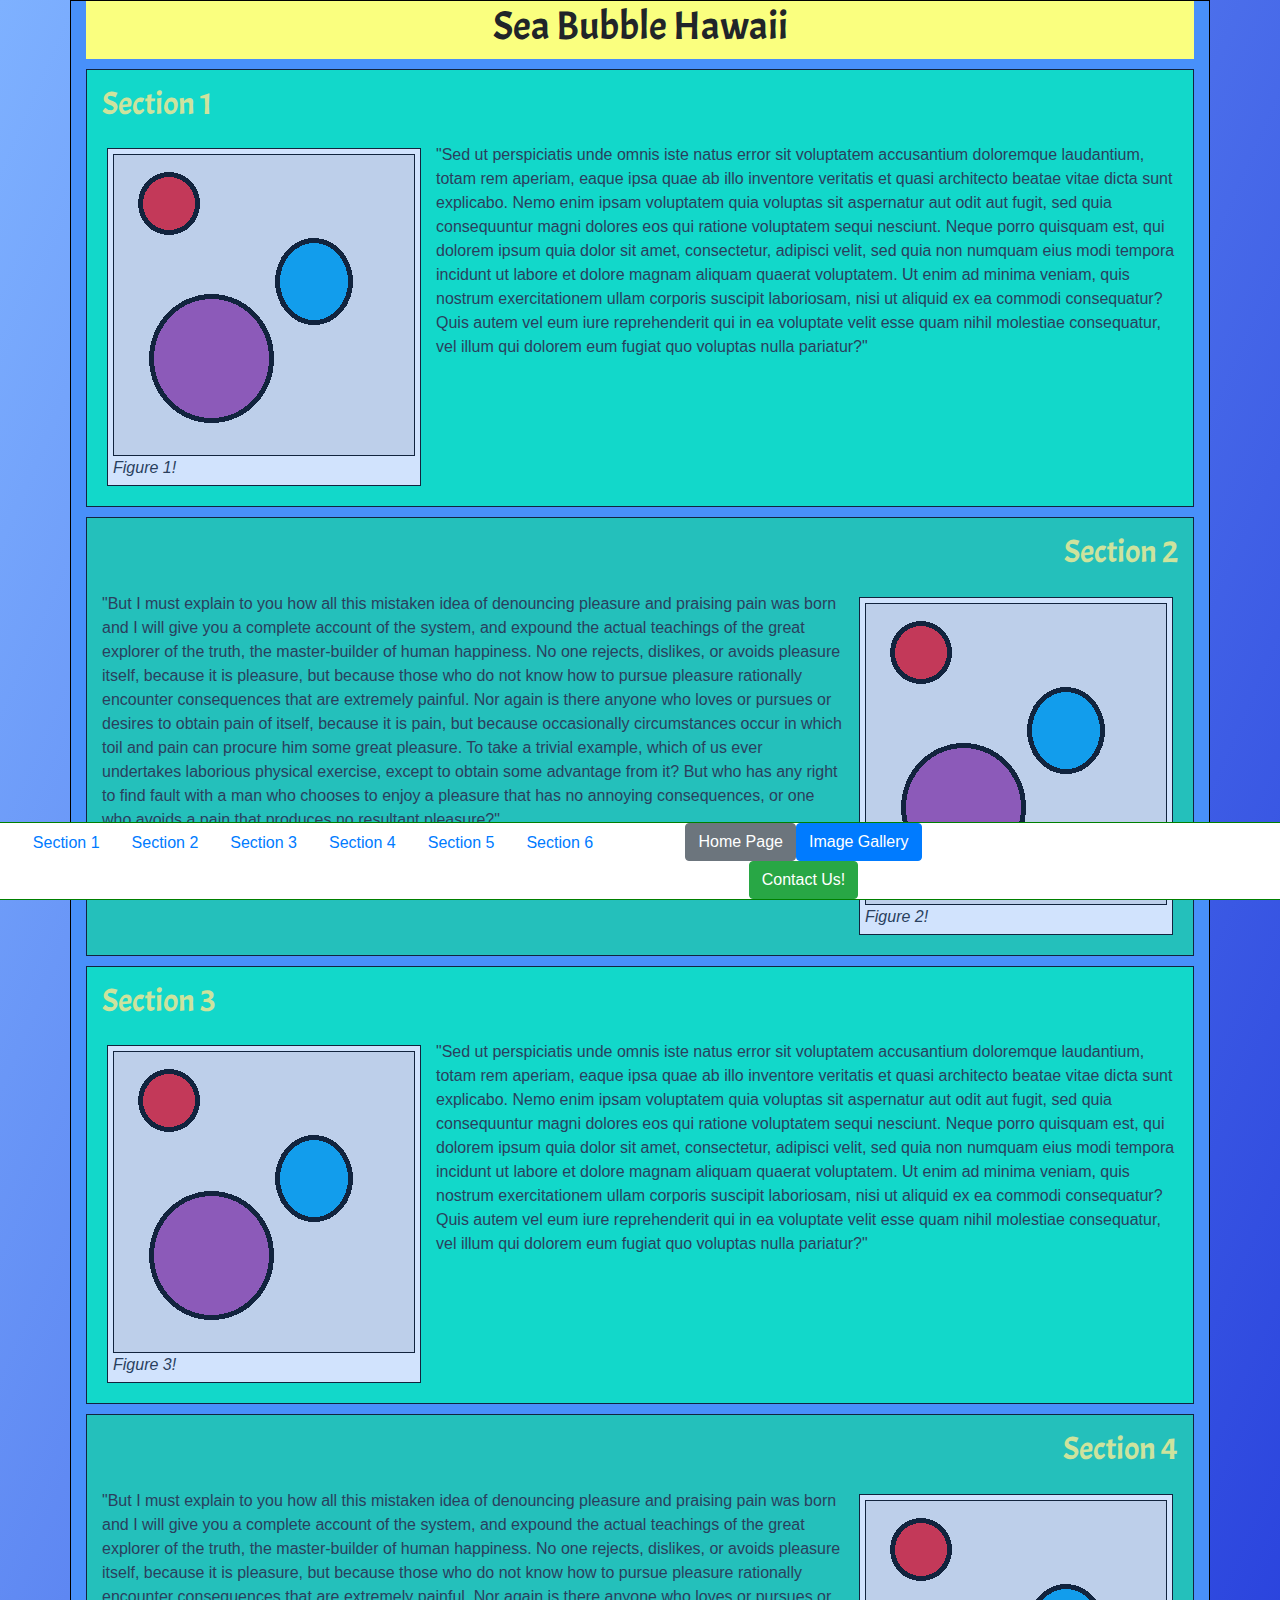
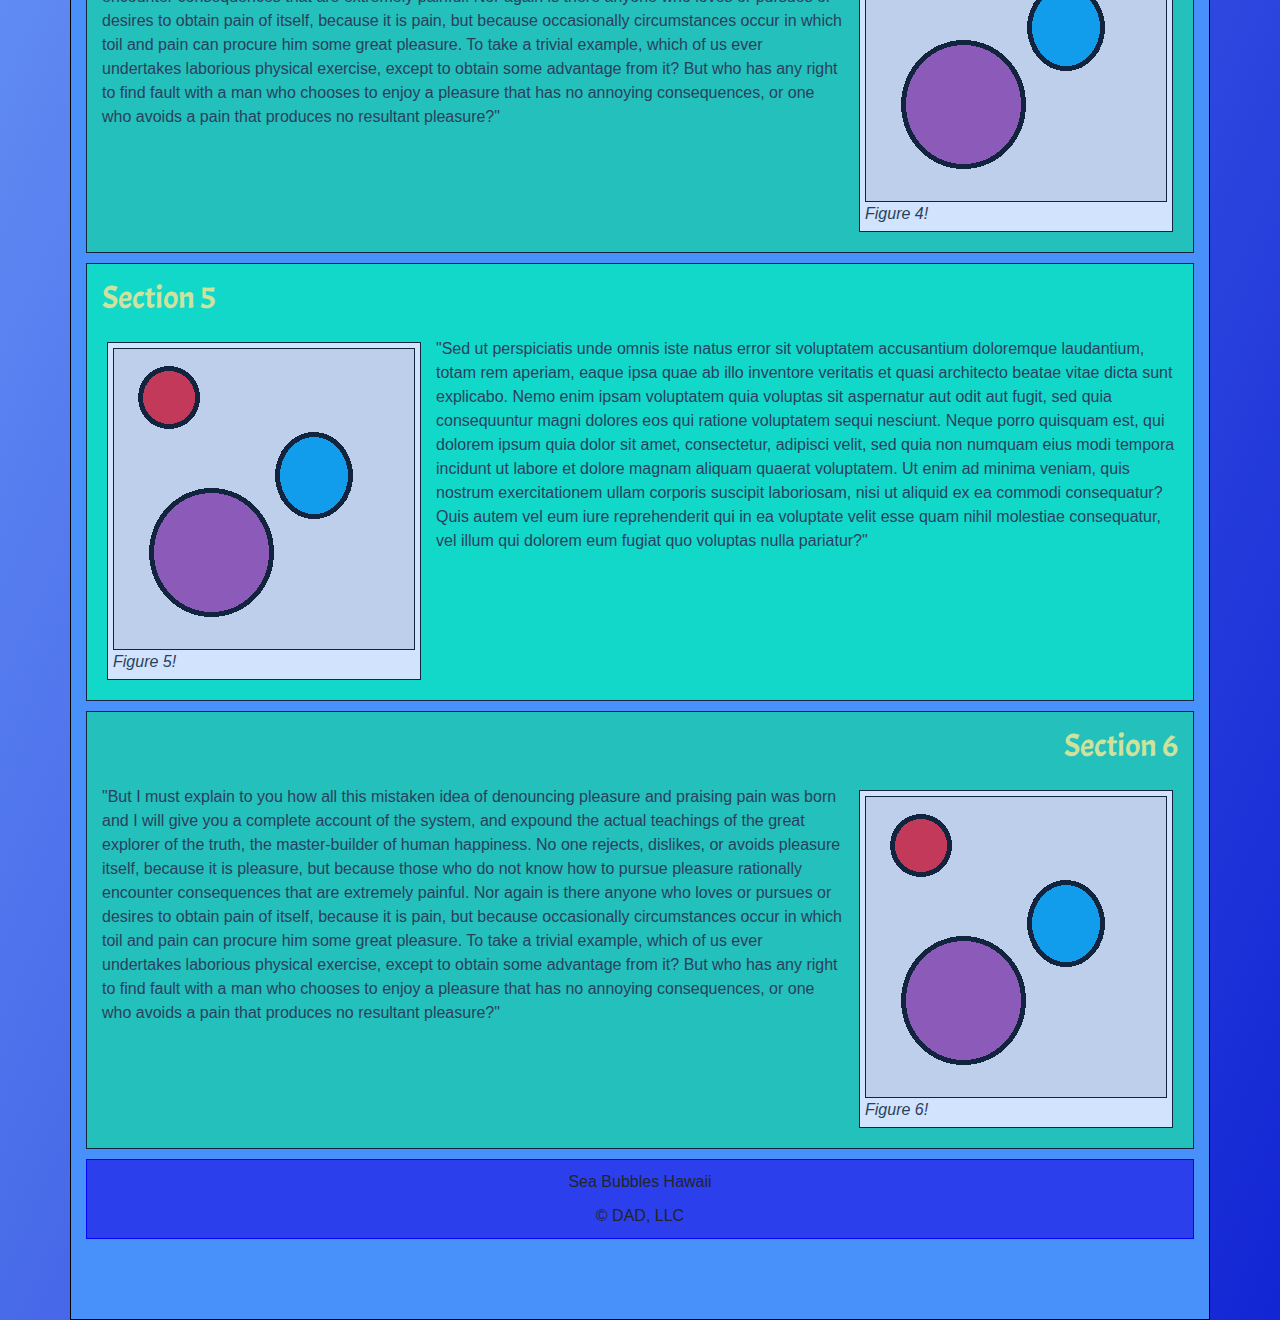
<file: index.html>
<!doctype html>
<html lang="en">

<head>
  <!-- Required meta tags -->
  <meta charset="utf-8">

  <!-- Bootstrap stuff -->
  <meta name="viewport" content="width=device-width, initial-scale=1, shrink-to-fit=no">
  <link rel="stylesheet" href="https://stackpath.bootstrapcdn.com/bootstrap/4.3.1/css/bootstrap.min.css" integrity="sha384-ggOyR0iXCbMQv3Xipma34MD+dH/1fQ784/j6cY/iJTQUOhcWr7x9JvoRxT2MZw1T" crossorigin="anonymous">

  <link rel="stylesheet" href="https://use.fontawesome.com/releases/v5.8.1/css/all.css" integrity="sha384-50oBUHEmvpQ+1lW4y57PTFmhCaXp0ML5d60M1M7uH2+nqUivzIebhndOJK28anvf" crossorigin="anonymous">
  <!-- Local stylesheet-->
  <link href="https://fonts.googleapis.com/css?family=Acme" rel="stylesheet">
  <link rel="stylesheet" href="style.css">

  <title>Sea Bubble Hawaii - Home Page</title>
</head>

<body>
  <div class="container">

    <!-- Banner goes in here. -->
    <header>
      <h1>Sea Bubble Hawaii</h1>
    </header>

    <!-- Content starts here. -->
    <main>

      <!-- Section -->
      <div class="section" id="sec1">
        <h2>Section 1</h2>
        <figure>
          <img src="filler.png" alt="Generic filler image!">
          <figcaption>Figure 1!</figcaption>
        </figure>
        <p>"Sed ut perspiciatis unde omnis iste natus error sit voluptatem accusantium doloremque laudantium, totam rem aperiam, eaque ipsa quae ab illo inventore veritatis et quasi architecto beatae vitae dicta sunt explicabo. Nemo enim ipsam
          voluptatem quia voluptas sit aspernatur aut odit aut fugit, sed quia consequuntur magni dolores eos qui ratione voluptatem sequi nesciunt. Neque porro quisquam est, qui dolorem ipsum quia dolor sit amet, consectetur, adipisci velit, sed
          quia
          non numquam eius modi tempora incidunt ut labore et dolore magnam aliquam quaerat voluptatem. Ut enim ad minima veniam, quis nostrum exercitationem ullam corporis suscipit laboriosam, nisi ut aliquid ex ea commodi consequatur? Quis autem
          vel
          eum iure reprehenderit qui in ea voluptate velit esse quam nihil molestiae consequatur, vel illum qui dolorem eum fugiat quo voluptas nulla pariatur?"</p>

      </div>

      <!-- Section -->
      <div class="section" id="sec2">
        <h2>Section 2</h2>
        <figure>
          <img src="filler.png" alt="Generic filler image!">
          <figcaption>Figure 2!</figcaption>
        </figure>
        <p>"But I must explain to you how all this mistaken idea of denouncing pleasure and praising pain was born and I will give you a complete account of the system, and expound the actual teachings of the great explorer of the truth, the
          master-builder of human happiness. No one rejects, dislikes, or avoids pleasure itself, because it is pleasure, but because those who do not know how to pursue pleasure rationally encounter consequences that are extremely painful. Nor
          again
          is
          there anyone who loves or pursues or desires to obtain pain of itself, because it is pain, but because occasionally circumstances occur in which toil and pain can procure him some great pleasure. To take a trivial example, which of us ever
          undertakes laborious physical exercise, except to obtain some advantage from it? But who has any right to find fault with a man who chooses to enjoy a pleasure that has no annoying consequences, or one who avoids a pain that produces no
          resultant pleasure?"</p>
      </div>

      <!-- Section -->
      <div class="section" id="sec3">
        <h2>Section 3</h2>
        <figure>
          <img src="filler.png" alt="Generic filler image!">
          <figcaption>Figure 3!</figcaption>
        </figure>
        <p>"Sed ut perspiciatis unde omnis iste natus error sit voluptatem accusantium doloremque laudantium, totam rem aperiam, eaque ipsa quae ab illo inventore veritatis et quasi architecto beatae vitae dicta sunt explicabo. Nemo enim ipsam
          voluptatem quia voluptas sit aspernatur aut odit aut fugit, sed quia consequuntur magni dolores eos qui ratione voluptatem sequi nesciunt. Neque porro quisquam est, qui dolorem ipsum quia dolor sit amet, consectetur, adipisci velit, sed
          quia
          non numquam eius modi tempora incidunt ut labore et dolore magnam aliquam quaerat voluptatem. Ut enim ad minima veniam, quis nostrum exercitationem ullam corporis suscipit laboriosam, nisi ut aliquid ex ea commodi consequatur? Quis autem
          vel
          eum iure reprehenderit qui in ea voluptate velit esse quam nihil molestiae consequatur, vel illum qui dolorem eum fugiat quo voluptas nulla pariatur?"</p>

      </div>
      
      <!-- Section -->
      <div class="section" id="sec4">
        <h2>Section 4</h2>
        <figure>
          <img src="filler.png" alt="Generic filler image!">
          <figcaption>Figure 4!</figcaption>
        </figure>
        <p>"But I must explain to you how all this mistaken idea of denouncing pleasure and praising pain was born and I will give you a complete account of the system, and expound the actual teachings of the great explorer of the truth, the
          master-builder of human happiness. No one rejects, dislikes, or avoids pleasure itself, because it is pleasure, but because those who do not know how to pursue pleasure rationally encounter consequences that are extremely painful. Nor
          again
          is
          there anyone who loves or pursues or desires to obtain pain of itself, because it is pain, but because occasionally circumstances occur in which toil and pain can procure him some great pleasure. To take a trivial example, which of us ever
          undertakes laborious physical exercise, except to obtain some advantage from it? But who has any right to find fault with a man who chooses to enjoy a pleasure that has no annoying consequences, or one who avoids a pain that produces no
          resultant pleasure?"</p>
      </div>

      <!-- Section -->
      <div class="section" id="sec5">
        <h2>Section 5</h2>
        <figure>
          <img src="filler.png" alt="Generic filler image!">
          <figcaption>Figure 5!</figcaption>
        </figure>
        <p>"Sed ut perspiciatis unde omnis iste natus error sit voluptatem accusantium doloremque laudantium, totam rem aperiam, eaque ipsa quae ab illo inventore veritatis et quasi architecto beatae vitae dicta sunt explicabo. Nemo enim ipsam
          voluptatem quia voluptas sit aspernatur aut odit aut fugit, sed quia consequuntur magni dolores eos qui ratione voluptatem sequi nesciunt. Neque porro quisquam est, qui dolorem ipsum quia dolor sit amet, consectetur, adipisci velit, sed
          quia
          non numquam eius modi tempora incidunt ut labore et dolore magnam aliquam quaerat voluptatem. Ut enim ad minima veniam, quis nostrum exercitationem ullam corporis suscipit laboriosam, nisi ut aliquid ex ea commodi consequatur? Quis autem
          vel
          eum iure reprehenderit qui in ea voluptate velit esse quam nihil molestiae consequatur, vel illum qui dolorem eum fugiat quo voluptas nulla pariatur?"</p>

      </div>

      <!-- Section -->
      <div class="section" id="sec6">
        <h2>Section 6</h2>
        <figure>
          <img src="filler.png" alt="Generic filler image!">
          <figcaption>Figure 6!</figcaption>
        </figure>
        <p>"But I must explain to you how all this mistaken idea of denouncing pleasure and praising pain was born and I will give you a complete account of the system, and expound the actual teachings of the great explorer of the truth, the
          master-builder of human happiness. No one rejects, dislikes, or avoids pleasure itself, because it is pleasure, but because those who do not know how to pursue pleasure rationally encounter consequences that are extremely painful. Nor
          again
          is
          there anyone who loves or pursues or desires to obtain pain of itself, because it is pain, but because occasionally circumstances occur in which toil and pain can procure him some great pleasure. To take a trivial example, which of us ever
          undertakes laborious physical exercise, except to obtain some advantage from it? But who has any right to find fault with a man who chooses to enjoy a pleasure that has no annoying consequences, or one who avoids a pain that produces no
          resultant pleasure?"</p>
      </div>

    </main>

    <!-- Footer starts here. -->
    <footer>
      <p>Sea Bubbles Hawaii</p>
      <p>&copy; DAD, LLC</p>
    </footer>

    <nav class="row fixed-bottom">

      <!-- Section Links -->
      <div class="col-6">
        <ul class="nav justify-content-center">
          <li class="nav-item">
            <a class="nav-link" href="#sec1">Section 1</a>
          </li>
          <li class="nav-item">
            <a class="nav-link" href="#sec2">Section 2</a>
          </li>
          <li class="nav-item">
            <a class="nav-link" href="#sec3">Section 3</a>
          </li>
          <li class="nav-item">
            <a class="nav-link" href="#sec4">Section 4</a>
          </li>
          <li class="nav-item">
            <a class="nav-link" href="#sec5">Section 5</a>
          </li>
          <li class="nav-item">
            <a class="nav-link" href="#sec6">Section 6</a>
          </li>
        </ul>
      </div>

      <!-- Page Buttons -->
      <div class="col">
        <ul class="nav justify-content-center">
          <li class="nav-item">
            <a class="btn btn-secondary" href="index.html">Home Page</a>
          </li>
          <li class="nav-item">
            <a class="btn btn-primary" href="gallery.html">Image Gallery</a>
          </li>
          <li class="nav-item">
            <a class="btn btn-success" href="contact.html">Contact Us!</a>
          </li>
        </ul>
      </div>

      <!-- Social Media -->
      <div class="col">
        <ul class="nav justify-content-center">
          <li class="nav-item">
            <a class="nav-link" href="https://www.youtube.com"><i class="fab fa-youtube"></i></a>
          </li>
          <li class="nav-item">
            <a class="nav-link" href="https://www.facebook.com"><i class="fab fa-facebook"></i></a>
          </li>
          <li class="nav-item">
            <a class="nav-link" href="https://www.instagram.com/"><i class="fab fa-instagram"></i></a>
          </li>
        </ul>
      </div>
    </nav>

  </div>
</body>

</html>
</file>
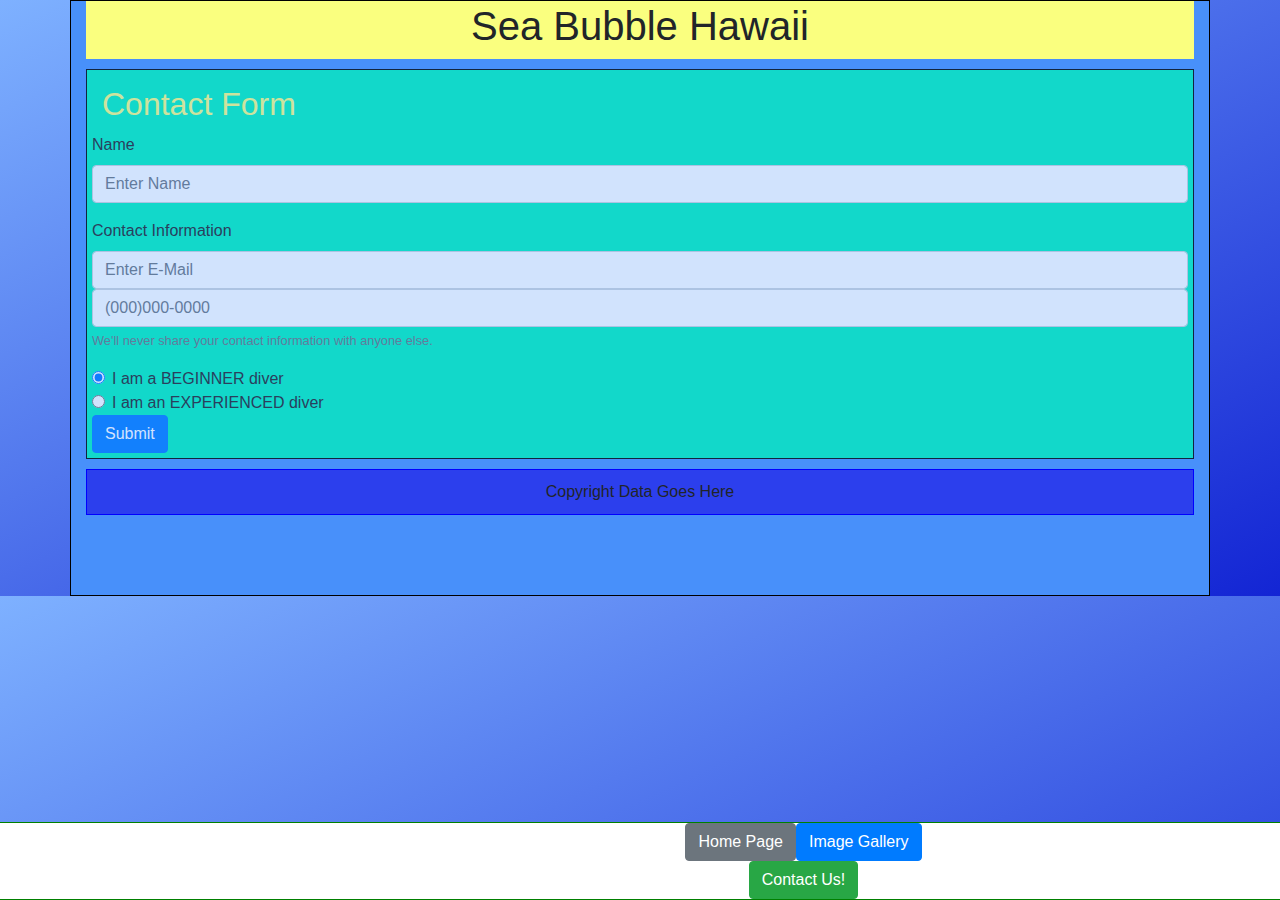
<file: contact.html>
<!doctype html>
<html lang="en">

<head>
  <!-- Required meta tags -->
  <meta charset="utf-8">

  <!-- Bootstrap stuff -->
  <meta name="viewport" content="width=device-width, initial-scale=1, shrink-to-fit=no">
  <link rel="stylesheet" href="https://stackpath.bootstrapcdn.com/bootstrap/4.3.1/css/bootstrap.min.css" integrity="sha384-ggOyR0iXCbMQv3Xipma34MD+dH/1fQ784/j6cY/iJTQUOhcWr7x9JvoRxT2MZw1T" crossorigin="anonymous">

  <link rel="stylesheet" href="https://use.fontawesome.com/releases/v5.8.1/css/all.css" integrity="sha384-50oBUHEmvpQ+1lW4y57PTFmhCaXp0ML5d60M1M7uH2+nqUivzIebhndOJK28anvf" crossorigin="anonymous">
  <!-- Local stylesheet-->
  <link rel="stylesheet" href="style.css">

  <title>Sea Bubble Hawaii - Home Page</title>
</head>

<body>
  <div class="container">

    <!-- Banner goes in here. -->
    <header>
      <h1>Sea Bubble Hawaii</h1>
    </header>

    <!-- Content starts here. -->
    <main>

      <!-- Section -->
      <div class="section">
        <h2>Contact Form</h2>
        <form>
          <div class="form-group">
            <label for="InputEmail">Name</label>
            <input type="text" class="form-control" id="InputName" placeholder="Enter Name" required>
          </div>

          <div class="form-group">
            <label for="InputEmail">Contact Information</label>
            <input type="email" class="form-control" id="InputEmail" aria-describedby="emailHelp" placeholder="Enter E-Mail" required>
            <input type="tel" class="form-control" id="InputPhone" aria-describedby="emailHelp" placeholder="(000)000-0000" required>
            <small id="emailHelp" class="form-text text-muted">We'll never share your contact information with anyone else.</small>
          </div>

          <div class="form-check">
            <input class="form-check-input" type="radio" name="InputExp" id="beg" value="beginner" checked>
            <label class="form-check-label" for="beg">
              I am a BEGINNER diver
            </label>
          </div>
          <div class="form-check">
            <input class="form-check-input" type="radio" name="InputExp" id="exp" value="experienced">
            <label class="form-check-label" for="exp">
              I am an EXPERIENCED diver
            </label>
          </div>

          <button type="submit" class="btn btn-primary">Submit</button>
        </form>

      </div> <!-- End of Section tag -->

    </main>

    <!-- Footer starts here. -->
    <footer>
      <p>Copyright Data Goes Here</p>
    </footer>

    <nav class="row fixed-bottom">

      <!-- Section Links -->
      <div class="col-6">
        <!-- Shhhh -->
      </div>

      <!-- Page Buttons -->
      <div class="col">
        <ul class="nav justify-content-center">
          <li class="nav-item">
            <a class="btn btn-secondary" href="index.html">Home Page</a>
          </li>
          <li class="nav-item">
            <a class="btn btn-primary" href="gallery.html">Image Gallery</a>
          </li>
          <li class="nav-item">
            <a class="btn btn-success" href="contact.html">Contact Us!</a>
          </li>
        </ul>
      </div>

      <!-- Social Media -->
      <div class="col">
        <ul class="nav justify-content-center">
          <li class="nav-item">
            <a class="nav-link" href="https://www.youtube.com"><i class="fab fa-youtube"></i></a>
          </li>
          <li class="nav-item">
            <a class="nav-link" href="https://www.facebook.com"><i class="fab fa-facebook"></i></a>
          </li>
          <li class="nav-item">
            <a class="nav-link" href="https://www.instagram.com/"><i class="fab fa-instagram"></i></a>
          </li>
        </ul>
      </div>
    </nav>

  </div>
</body>

</html>
</file>
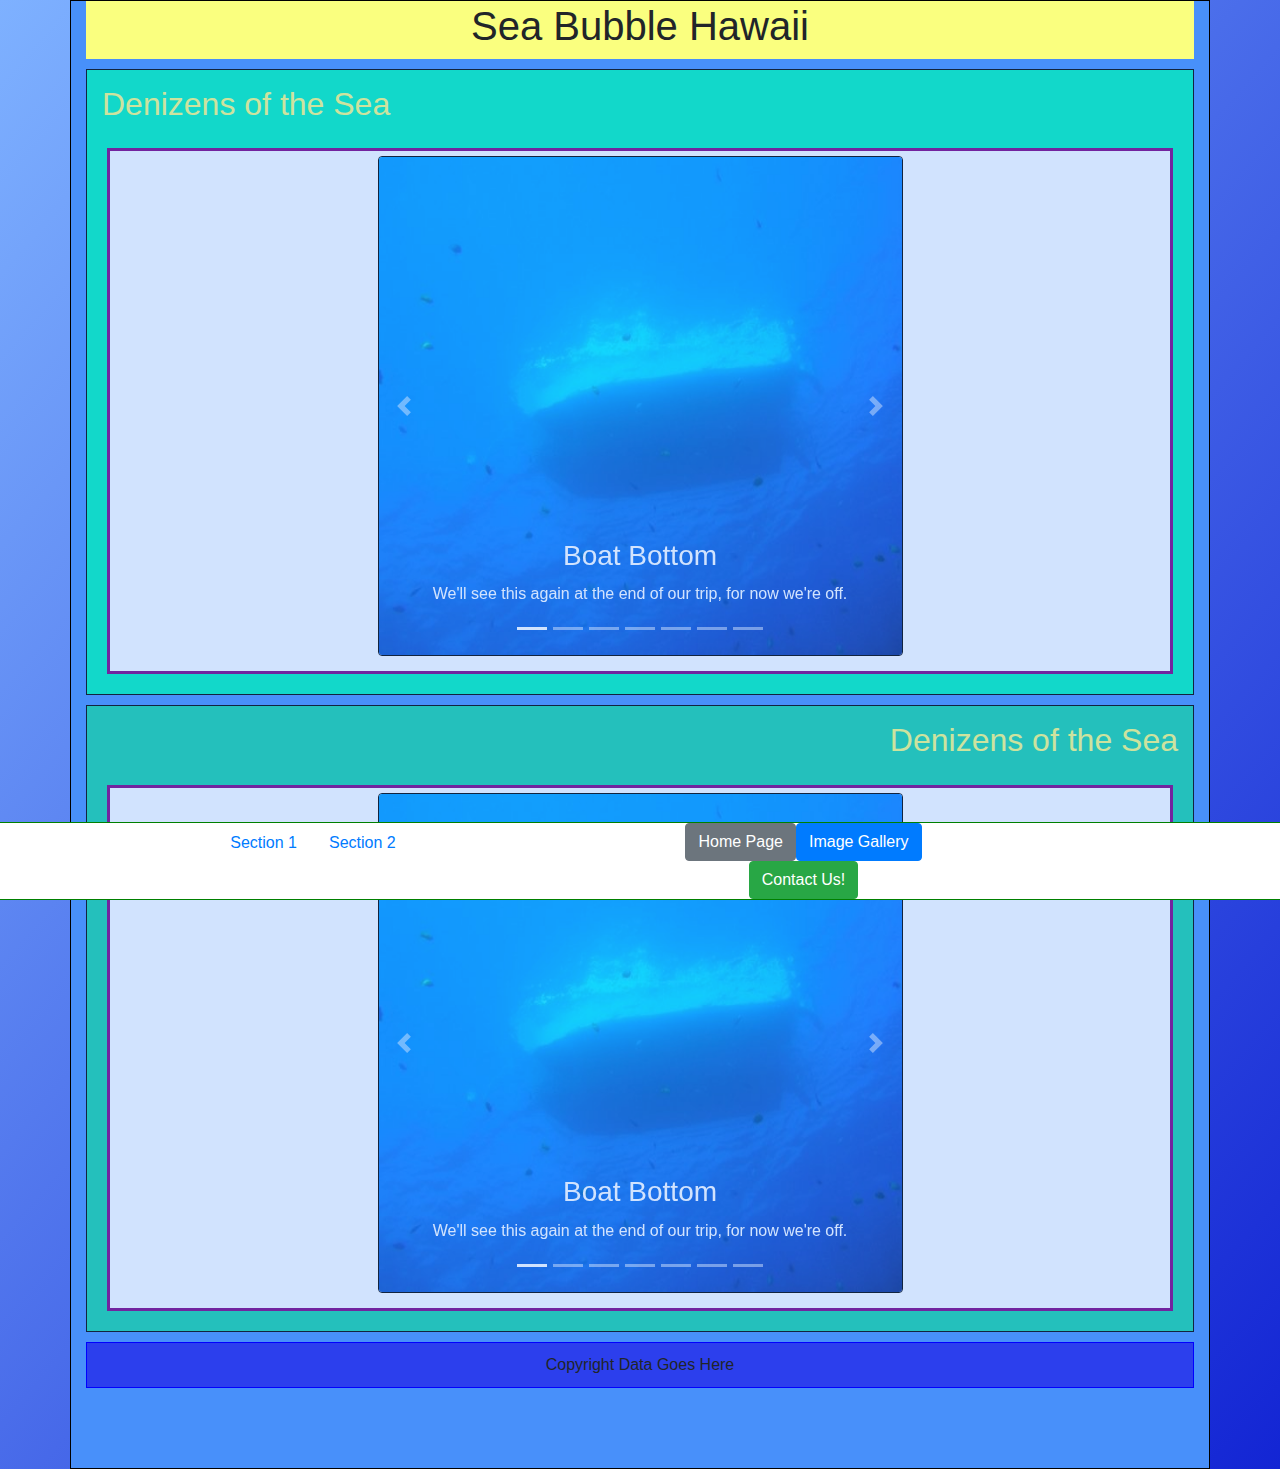
<file: gallery.html>
<!DOCTYPE html>
<html lang="en">

<head>
  <title>Sea Bubble Hawaii - Gallery</title>
  <meta charset="utf-8">
  <meta name="viewport" content="width=device-width, initial-scale=1">
  <!-- Bootstrap stuff -->
  <link rel="stylesheet" href="https://maxcdn.bootstrapcdn.com/bootstrap/4.3.1/css/bootstrap.min.css">
  <script src="https://ajax.googleapis.com/ajax/libs/jquery/3.3.1/jquery.min.js"></script>
  <script src="https://cdnjs.cloudflare.com/ajax/libs/popper.js/1.14.7/umd/popper.min.js"></script>
  <script src="https://maxcdn.bootstrapcdn.com/bootstrap/4.3.1/js/bootstrap.min.js"></script>

  <!-- Local stylesheet-->
  <link rel="stylesheet" href="style.css">

  <style>
    /* Make the image fully responsive */

    .carousel-inner img {
      display: block;
      margin-left: auto;
      margin-right: auto;
      width: 50%;
    }

    .carousel-control-prev {
      margin-left: auto;
      margin-right: auto;
      width: 55%;
    }

    .carousel-control-next {
      margin-left: auto;
      margin-right: auto;
      width: 55%;
    }

    .gallery {
      margin: 15px;
      padding: 5px;
      background-color: #ffffff;
      border: 3px solid purple;
    }

    .gallery img {
      border: 1px solid black;
    }
  </style>
</head>

<body>
  <div class="container">
    <!-- Banner goes in here. -->
    <header>
      <h1>Sea Bubble Hawaii</h1>
    </header>
    <!-- Content starts here. -->
    <main>
      <div class="section" id="sec1">
        <h2>Denizens of the Sea</h2>
        <div class="gallery">

          <div id="demo" class="carousel slide" data-ride="carousel">

            <!-- Indicators -->
            <ul class="carousel-indicators">
              <li data-target="#demo" data-slide-to="0" class="active"></li>
              <li data-target="#demo" data-slide-to="1"></li>
              <li data-target="#demo" data-slide-to="2"></li>
              <li data-target="#demo" data-slide-to="3"></li>
              <li data-target="#demo" data-slide-to="4"></li>
              <li data-target="#demo" data-slide-to="5"></li>
              <li data-target="#demo" data-slide-to="6"></li>
            </ul>

            <!-- The first slideshow -->
            <div class="carousel-inner">

              <!-- Item -->
              <div class="carousel-item active">
                <img src="boatbottom.jpg" class="rounded" alt="Boat Bottom" width="1100" height="500">
                <div class="carousel-caption">
                  <h3>Boat Bottom</h3>
                  <p>We'll see this again at the end of our trip, for now we're off.</p>
                </div>
              </div>

              <!-- Item -->
              <div class="carousel-item">
                <img src="ray.jpg" alt="Ray Fish" class="rounded" width="1100" height="500">
                <div class="carousel-caption">
                  <h3>Ray</h3>
                  <p>Bane of Irwin.</p>
                </div>
              </div>

              <!-- Item -->
              <div class="carousel-item">
                <img src="instructor.jpg" alt="Scuba Steve" class="rounded" width="1100" height="500">
                <div class="carousel-caption">
                  <h3>Scuba Steve</h3>
                  <p>Harpoon gun not included.</p>
                </div>
              </div>

              <!-- Item -->
              <div class="carousel-item">
                <img src="sharks.jpg" alt="Shark Trio" class="rounded" width="1100" height="500">
                <div class="carousel-caption">
                  <h3>Sharks</h3>
                  <p>Just chilling, no need to be frightened.</p>
                </div>
              </div>

              <!-- Item -->
              <div class="carousel-item">
                <img src="turtle.jpg" alt="Turtle" class="rounded" width="1100" height="500">
                <div class="carousel-caption">
                  <h3>Turtle</h3>
                  <p>Have a random turtle.</p>
                </div>
              </div>

              <!-- Item -->
              <div class="carousel-item">
                <img src="turtle2.jpg" alt="Turtle" class="rounded" width="1100" height="500">
                <div class="carousel-caption">
                  <h3>More Turtles</h3>
                  <p>These seem popular so have another.</p>
                </div>
              </div>

              <!-- Item -->
              <div class="carousel-item">
                <img src="submarine.jpg" alt="Submarine" class="rounded" width="1100" height="500">
                <div class="carousel-caption">
                  <h3>Submarine</h3>
                  <p>We're not alone down here!</p>
                </div>
              </div>

              <!-- Left and right controls -->
              <a class="carousel-control-prev" href="#demo" data-slide="prev">
                <span class="carousel-control-prev-icon"></span>
              </a>
              <a class="carousel-control-next" href="#demo" data-slide="next">
                <span class="carousel-control-next-icon"></span>
              </a>
            </div>
            <p>

            </p>
          </div>
        </div>
      </div>

        <div class="section" id="sec2">
          <h2>Denizens of the Sea</h2>
          <div class="gallery">

            <div id="animals" class="carousel slide" data-ride="carousel">

              <!-- Indicators -->
              <ul class="carousel-indicators">
                <li data-target="#animals" data-slide-to="0" class="active"></li>
                <li data-target="#animals" data-slide-to="1"></li>
                <li data-target="#animals" data-slide-to="2"></li>
                <li data-target="#animals" data-slide-to="3"></li>
                <li data-target="#animals" data-slide-to="4"></li>
                <li data-target="#animals" data-slide-to="5"></li>
                <li data-target="#animals" data-slide-to="6"></li>
              </ul>

              <!-- The second slideshow -->
              <div class="carousel-inner">

              <!-- Item -->
                <div class="carousel-item active">
                  <img src="boatbottom.jpg" class="rounded" alt="Boat Bottom" width="1100" height="500">
                  <div class="carousel-caption">
                    <h3>Boat Bottom</h3>
                    <p>We'll see this again at the end of our trip, for now we're off.</p>
                  </div>
                </div>

                <!-- Item -->
                <div class="carousel-item">
                  <img src="ray.jpg" alt="Ray Fish" class="rounded" width="1100" height="500">
                  <div class="carousel-caption">
                    <h3>Ray</h3>
                    <p>Bane of Irwin.</p>
                  </div>
                </div>

                <!-- Item -->
                <div class="carousel-item">
                  <img src="instructor.jpg" alt="Scuba Steve" class="rounded" width="1100" height="500">
                  <div class="carousel-caption">
                    <h3>Scuba Steve</h3>
                    <p>Harpoon gun not included.</p>
                  </div>
                </div>

                <!-- Item -->
                <div class="carousel-item">
                  <img src="sharks.jpg" alt="Shark Trio" class="rounded" width="1100" height="500">
                  <div class="carousel-caption">
                    <h3>Sharks</h3>
                    <p>Just chilling, no need to be frightened.</p>
                  </div>
                </div>

                <!-- Item -->
                <div class="carousel-item">
                  <img src="turtle.jpg" alt="Turtle" class="rounded" width="1100" height="500">
                  <div class="carousel-caption">
                    <h3>Turtle</h3>
                    <p>Have a random turtle.</p>
                  </div>
                </div>

                <!-- Item -->
                <div class="carousel-item">
                  <img src="turtle2.jpg" alt="Turtle" class="rounded" width="1100" height="500">
                  <div class="carousel-caption">
                    <h3>More Turtles</h3>
                    <p>These seem popular so have another.</p>
                  </div>
                </div>

                <!-- Item -->
                <div class="carousel-item">
                  <img src="submarine.jpg" alt="Submarine" class="rounded" width="1100" height="500">
                  <div class="carousel-caption">
                    <h3>Submarine</h3>
                    <p>We're not alone down here!</p>
                  </div>
                </div>

                <!-- Left and right controls -->
                <a class="carousel-control-prev" href="#animals" data-slide="prev">
                  <span class="carousel-control-prev-icon"></span>
                </a>
                <a class="carousel-control-next" href="#animals" data-slide="next">
                  <span class="carousel-control-next-icon"></span>
                </a>
              </div>
              <p>

              </p>
            </div>
          </div>
        </div>
    </main>

    <!-- Footer starts here. -->
    <footer>
      <p>Copyright Data Goes Here</p>
    </footer>

    <nav class="row fixed-bottom">

      <!-- Section Links -->
      <div class="col-6">
        <ul class="nav justify-content-center">
          <li class="nav-item">
            <a class="nav-link" href="#sec1">Section 1</a>
          </li>
          <li class="nav-item">
            <a class="nav-link" href="#sec2">Section 2</a>
          </li>
        </ul>
      </div>

      <!-- Page Buttons -->
      <div class="col">
        <ul class="nav justify-content-center">
          <li class="nav-item">
            <a class="btn btn-secondary" href="index.html">Home Page</a>
          </li>
          <li class="nav-item">
            <a class="btn btn-primary" href="gallery.html">Image Gallery</a>
          </li>
          <li class="nav-item">
            <a class="btn btn-success" href="contact.html">Contact Us!</a>
          </li>
        </ul>
      </div>

      <!-- Social Media -->
      <div class="col">
        <ul class="nav justify-content-center">
          <li class="nav-item">
            <a class="nav-link" href="https://www.youtube.com"><i class="fab fa-youtube"></i></a>
          </li>
          <li class="nav-item">
            <a class="nav-link" href="https://www.facebook.com"><i class="fab fa-facebook"></i></a>
          </li>
          <li class="nav-item">
            <a class="nav-link" href="https://www.instagram.com/"><i class="fab fa-instagram"></i></a>
          </li>
        </ul>
      </div>
    </nav>
  </div>
</body>

</html>
</file>
<file: style.css>
/*****************
*==== Basics ====*
******************/
html {
     scroll-behavior: smooth;
}

body {
  background-image: linear-gradient(to bottom right, #7eb1ff, #1325d4);
}

/* Self explanatory, I would hope. */
/*******************
*==== Sections ====*
********************/
.section {
  background-color: #00f0ba;
  border: 1px solid black;
  padding: 5px;
  margin-bottom: 10px;
  clear: right;
  overflow: auto;
  opacity: .75;
}

/* The sectional dividers. Each section of the page goes in a div tag */
.section figure {
  float: left;
  margin: 15px;
  padding: 5px;
  background-color: #ffffff;
  border: 1px solid black;
}

/* The figures for images, carousels, etc... */
/* Even sections have different style rules.*/
.section:nth-child(even) {
  background-color: #18d0a7;
  clear: left;
}

.section:nth-child(even) figure {
  float: right;
  border: 1px solid black;
}

.section:nth-child(even) h2 {
     text-align: right;
}

/* ... with a special rule for the alternating ones. */
figure img {
  border: 1px solid black;
  opacity: 1;
}

/* Ideally, we'd apply this to everything other than the figcaption in a figure, but I'm not yet sure how to do that without a class. */
figure figcaption {
  font-style: italic;
}

/* Additional rules can be added as deemed necessary. */

h2 {
  width: 100%;
  /*border: 1px solid #faff7f;*/
  color: #faff7f;
  margin: auto;
  padding: 10px;
  font-family: 'Acme', sans-serif;
}

p {
     margin: 10px;
}

/* I'm... Not sure why I did this actually. Hmm. */
/*****************
*==== Layout ====*
******************/
.container {
  background-color: #4890fa;
  border: 1px solid black;
}

header {
  text-align: center;
  font-family: 'Acme', sans-serif;
  border: 1px solid #faff7f;
  background-color: #faff7f;
}

main {
  margin-top: 10px;
}

footer {
  margin-top: 10px;
  margin-bottom: 80px;
  text-align: center;
  border: 1px solid blue;
  background-color: #2c3fed;
}

nav {
  border: 1px solid green;
  background-color: white;
}
</file>
